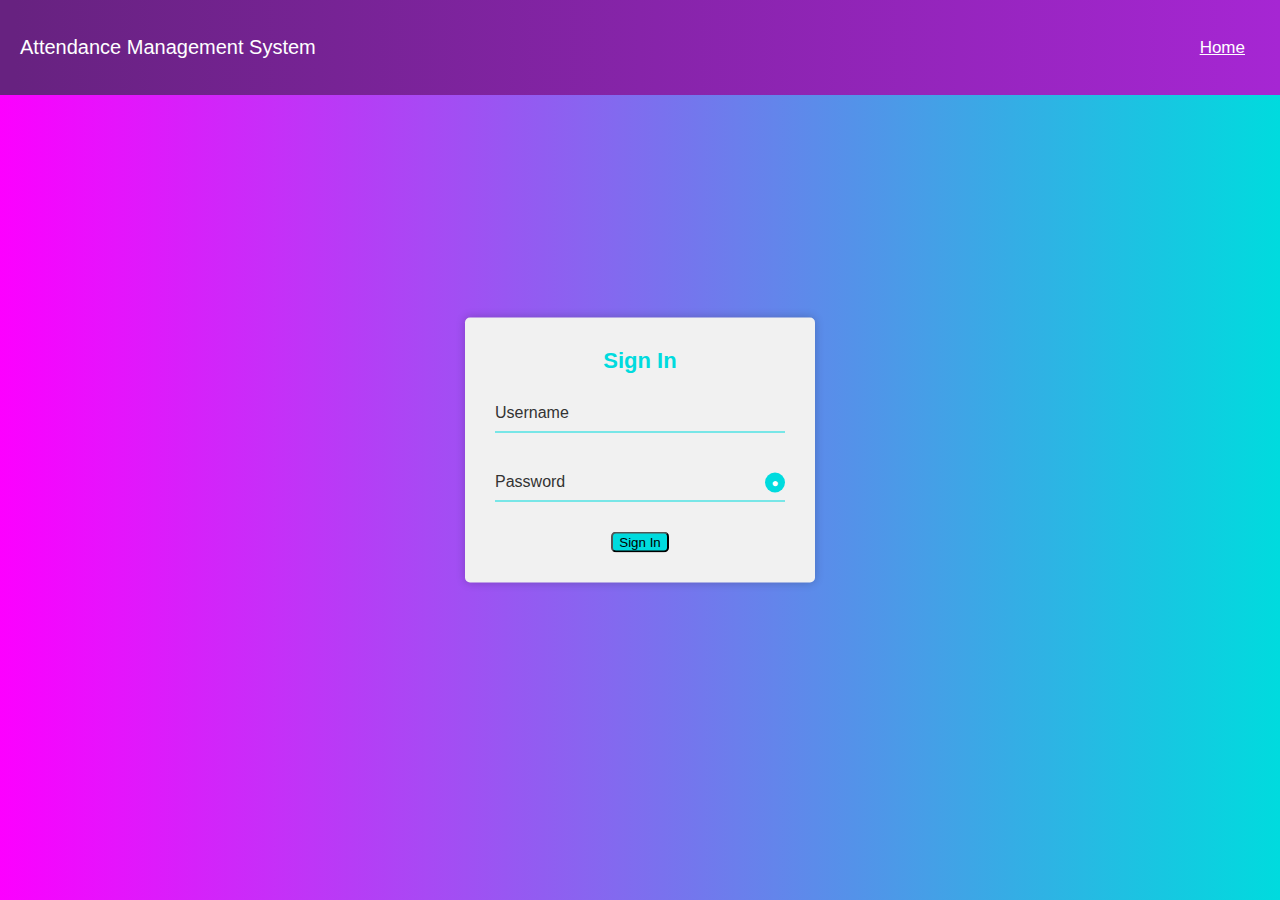
<file: admin-login.html>
<html>
  <head>
    <meta charset="utf-8">
    <meta name="viewport" content="width=device-width, initial-scale=1">
      <meta name="author" content="Ragul Adhithya M">
      <meta name="description" content="This is an online attendance management system which uses firebase as its database">
    <title>AMS - Admin Sign In</title>
    <link rel="stylesheet" type="text/css" href="admin-login.css">
    <link rel="preconnect" href="https://fonts.googleapis.com">
    <link rel="shortcut icon" type="image/jpg" href="favicon.jpg"/>
    <link rel="preconnect" href="https://fonts.gstatic.com" crossorigin>
    <link href="https://fonts.googleapis.com/css2?family=Inter:wght@400;600;800&family=Poppins:wght@400;600;800&display=swap" rel="stylesheet">
  </head>
  <body oncontextmenu="return false">
            <nav class="nav" id="nav">
    <div class="nav--title">
      <p>Attendance Management System</p>
    </div>
    <div class="nav--options--container">
      <a class="nav--option" href="index.html">Home</a>
       <div class="dropdown">
        <button class="dropbtn">Menu ⬇️
          <i class="fa fa-caret-down"></i>
        </button>
        <div class="dropdown-content">
          <a href="index.html">Home</a>
        </div>
    </div>
  </div>
</nav>
    <form class="sign-in-form" method="post" action="admin-panel.html">
      <h2>Sign In</h2>
      <div class="input-box">
        <input type="text" name="username" required autocomplete="off" />
        <label>Username</label>
      </div>
      <div class="input-box">
        <input type="password" name="password" required autocomplete="off" />
        <label>Password</label>
        <span class="icon">&#9679;</span>
      </div>
      <input type="submit" name="submit" value="Sign In" style="display:block; margin: 0 auto; background-color: #00dbde; border-radius: 5px;"/>
    </form>
    <div class="popup">
      <div class="popup-container">
        <h3>Wrong Password</h3>
        <p>Please enter correct credentials</p>
        <div class="close-btn">X</div>
      </div>
    </div>
    <script src="admin-login.js"></script>
  </body>
</html>
</file>
<file: admin-login.css>
body {
        margin: 0;
        padding: 0;
        background: linear-gradient(to right, #fc00ff, #00dbde);
        font-family: sans-serif;
        height: 100vh;
      }
      .sign-in-form {
        width: 350px;
        background: #f1f1f1;
        position: absolute;
        top: 50%;
        left: 50%;
        transform: translate(-50%, -50%);
        padding: 30px;
        box-sizing: border-box;
        box-shadow: 0 0 10px 0px rgba(0, 0, 0, 0.2);
        border-radius: 5px;
      }
      .sign-in-form h2 {
        color: #00dbde;
        margin: 0;
        padding: 0 0 20px;
        text-align: center;
        font-size: 22px;
      }
      .sign-in-form .input-box {
        position: relative;
      }
      .sign-in-form .input-box input {
        width: 100%;
        padding: 10px 0;
        font-size: 16px;
        color: #333;
        margin-bottom: 30px;
        border: none;
        border-bottom: 1px solid #00dbde;
        outline: none;
        background: transparent;
      }
      .sign-in-form .input-box label {
        position: absolute;
        top: 0;
        left: 0;
        padding: 10px 0;
        font-size: 16px;
        color: #333;
        pointer-events: none;
        transition: 0.5s;
      }
      .sign-in-form .input-box input:focus ~ label,
      .sign-in-form .input-box input:valid ~ label {
        top: -18px;
        left: 0;
        color: #00dbde;
        font-size: 12px;
      }
      .sign-in-form .input-box input[type="submit"] {
        background: #00dbde;
        border: none;
        color: #fff;
        display:block;
        margin: 0 auto;
        padding: 10px 0;
        background-color: #00dbde;
        border-radius: 5px;
        cursor: pointer;
      }

      .sign-in-form .input-box .icon {
        position: absolute;
        top: 0;
        right: 0;
        width: 20px;
        height: 20px;
        background: #00dbde;
        border-radius: 50%;
        font-size: 12px;
        line-height: 20px;
        color: #fff;
        text-align: center;
        cursor: pointer;
        margin-top: 10px;
      }

      .sign-in-form .input-box input[type="submit"]:hover{
        background-color: #fff;
        color: #00dbde;
      }

      .popup {
        position: fixed;
        width: 100%;
        height: 100%;
        background: rgba(0, 0, 0, 0.5);
        top: 0;
        left: 0;
        z-index: 9999;
        display: flex;
        justify-content: center;
        align-items: center;
        visibility: hidden;
        opacity: 0;
        transition: 0.3s;
      }
      .popup.active {
        visibility: visible;
        opacity: 1;
      }
      .popup-container {
        width: 300px;
        padding: 20px;
        background: #fff;
        box-shadow: 0 0 10px 0px rgba(0, 0, 0, 0.2);
        border-radius: 5px;
        position: relative;
      }
      .popup-container h3 {
        margin: 0;
        font-size: 20px;
        color: #00dbde;
        text-align: center;
        padding-bottom: 10px;
      }
      .popup-container p {
        margin: 0;
        font-size: 16px;
        color: #333;
        text-align: center;
      }
      .popup-container .close-btn {
        position: absolute;
        top: 5px;
        right: 5px;
        width: 20px;
        height: 20px;
        background: #00dbde;
        border-radius: 50%;
        font-size: 12px;
        line-height: 20px;
        color: #fff;
        text-align: center;
        cursor: pointer;
      }
      @media only screen and (max-width: 990px) {
        .sign-in-form {
          width: auto;
        }
      }
.nav {
    display: flex;
    padding: 15px 20px;
    height:65px;
    background: linear-gradient(90deg, #672280 1.18%, #A626D3 100%);
    color: white;
    align-items: center;
}

.nav--title {
    font-size: 20px;
    margin-right: auto;
}

.nav--options--container {
    display: flex;
    flex-direction: row;
    color: white;
}

.dropdown {
    display: none;
}

.nav--option {
    font-size: 17px;
    padding: 20px 15px;
    cursor: pointer;
    transition-delay:0.1s;
    color: white;
}
.nav--option:hover {
    cursor: pointer;
    color: #ff512f;
}

@media only screen and (max-width: 600px) {
    .nav--option {
        display: none;
    }

    .dropdown {
        display: block;
        overflow: hidden;
    }

    .nav a {
        float: left;
        font-size: 16px;
        color: white;
        text-align: center;
        padding: 14px 16px;
        text-decoration: none;
    }

    .dropdown .dropbtn {
        font-size: 16px;  
        border: none;
        outline: none;
        color: white;
        padding: 14px 16px;
        background-color: inherit;
        font-family: inherit;
        margin: 0;
    } 

    .navbar a:hover, .dropdown:hover .dropbtn {
        color: #96e6a1;
    }

    .dropdown-content {
        display: none;
        position: absolute;
        background-color: #f9f9f9;
        min-width: 114.762px;
        box-shadow: 0px 8px 16px 0px rgba(0,0,0,0.2);
        z-index: 1;
    }

    .dropdown-content a {
        float: none;
        color: black;
        padding: 12px 16px;
        text-decoration: none;
        display: block;
        text-align: left;
    }

    .dropdown-content a:hover {
        background-color: #ddd;
        color: #ff512f;
    }

    .dropdown:hover .dropdown-content {
        display: block;
    }
}
</file>
